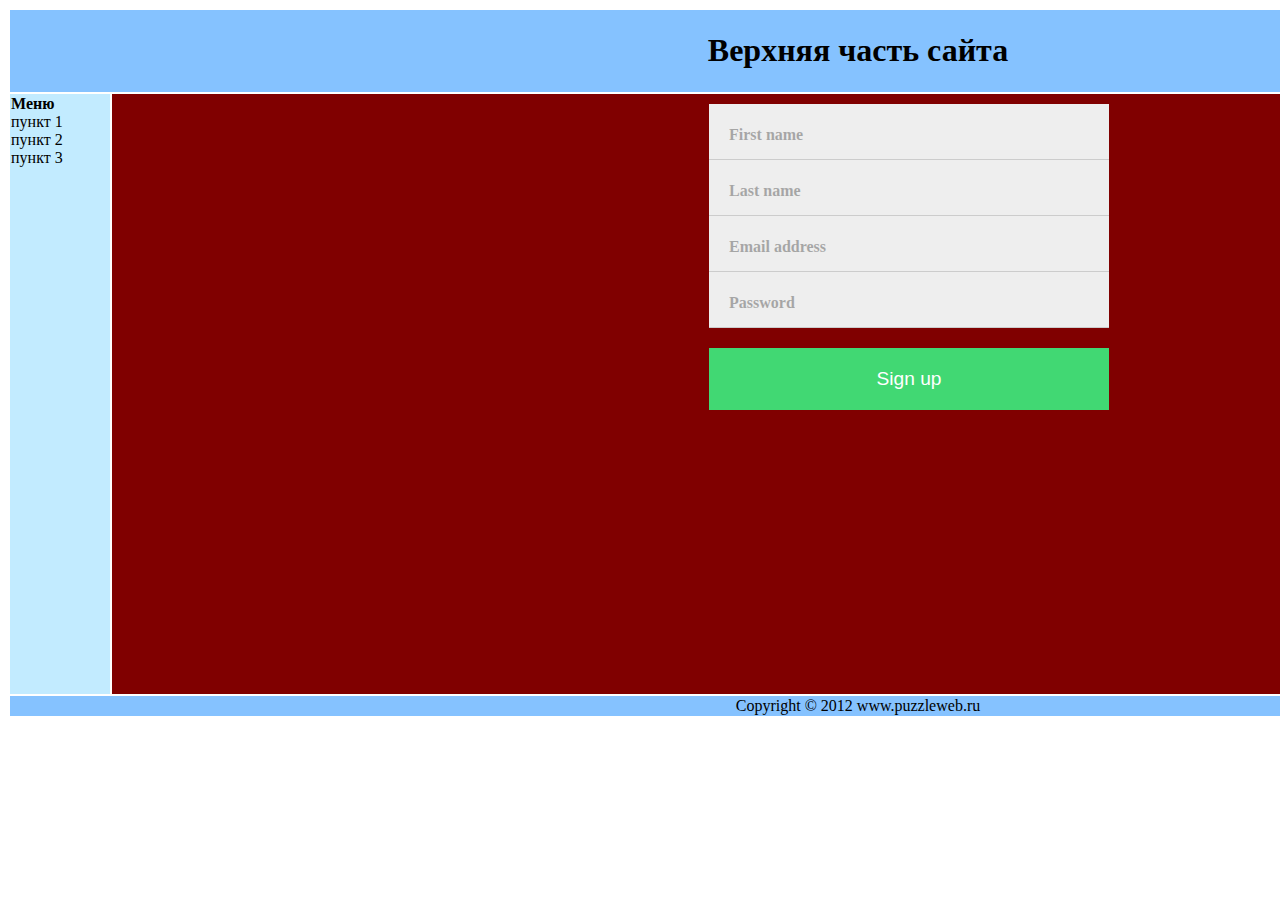
<file: html/Contact.html>
<!DOCTYPE html>
<html lang="ru" dir="ltr">

<head>
  <meta charset="utf-8">
  <title></title>
  <link rel="stylesheet" href="../CSS/Contact.css">
</head>

<body>

  <table style="width: 1700px;border:0px;">

    <tr>
      <td colspan="2" style="background-color:#85C2FF;">
        <h1 align=center style="color: black;">Верхняя часть сайта</h1>
      </td>
    </tr>


    <tr style="vertical-align: top;">
      <td style="background-color:#C2EBFF;width:100px;text-align:top;">
        <b>Меню</b>
        <br>пункт 1
        <br>пункт 2
        <br>пункт 3
      </td>

      <td id="form" style="height:600px;width:40;">
        <form action="" method="post">

          <div>
            <input required type="text" id="first_name" name="first_name">
            <label for="first_name">First name</label>
          </div>

          <div>
            <input required type="text" id="last_name" name="last_name">
            <label for="last_name">Last name</label>
          </div>

          <div>
            <input required type="text" id="email" name="email">
            <label for="email">Email address</label>
            <div class="requirements">
              You must be input valid address
            </div>
          </div>

          <div>
            <input required type="password" id="password" name="password" pattern="(?=.*\d)(?=.*[a-z])(?=.*[A-Z]).{6,}">
            <label for="password">Password</label>
            <div class="requirements">
              Your password must includes not more than 6 symbols,
              also your password must have both numbers and letters,
              either big or small.
            </div>
          </div>

          <input type="submit" value="Sign up">
        </form>
      </td>
    </tr>

    <tr>
      <td colspan="2" style="background-color:#85C2FF;text-align:center;">
        Copyright © 2012 www.puzzleweb.ru
      </td>
    </tr>
  </table>





</body>

</html>
</file>
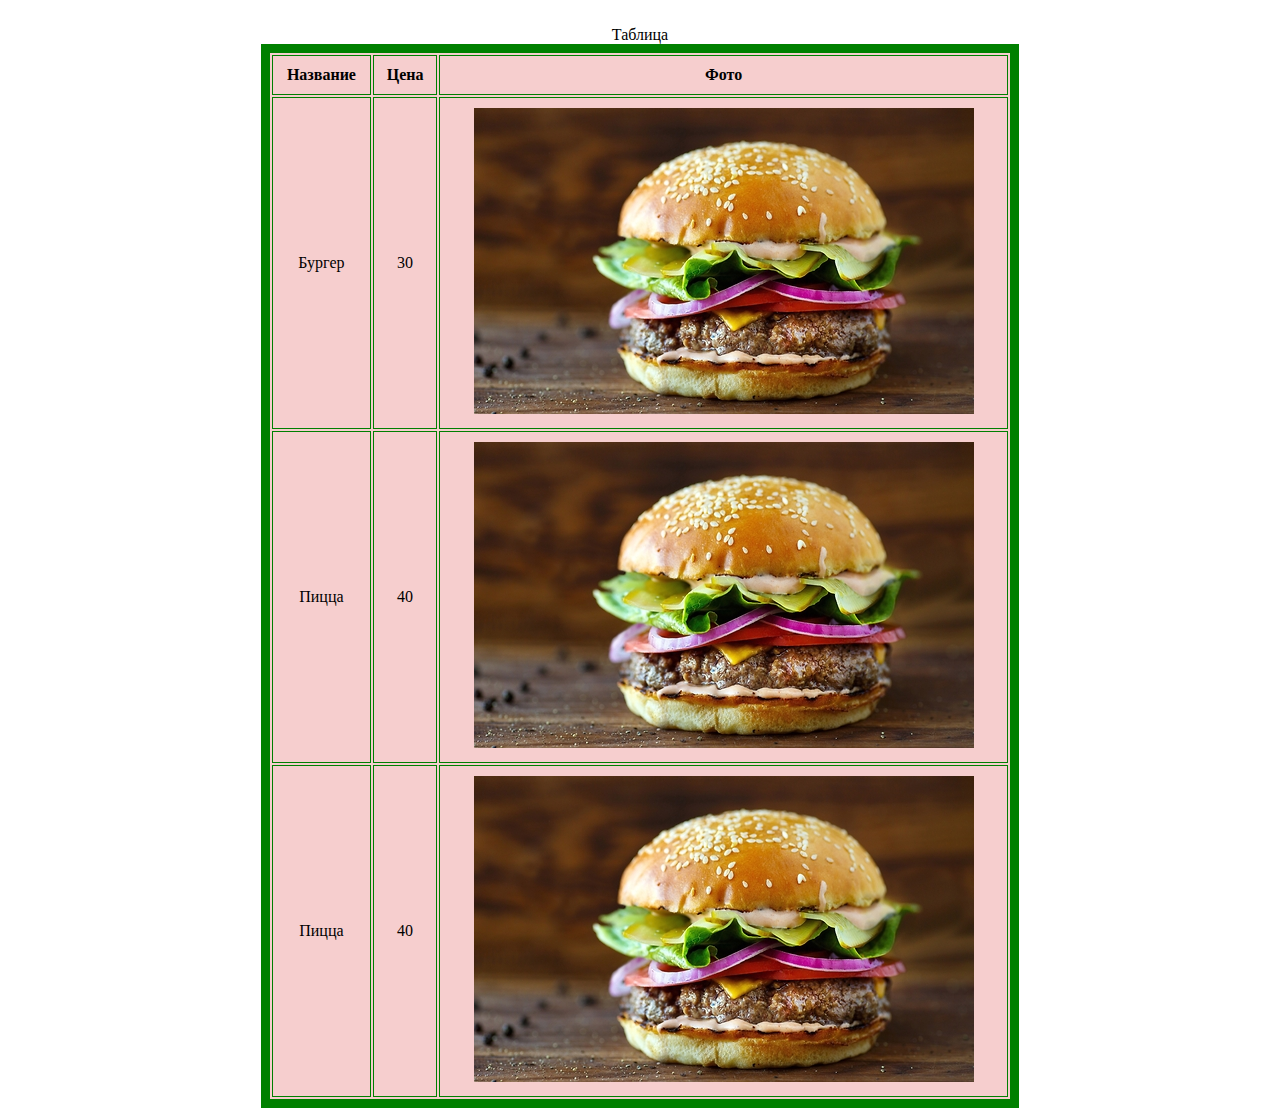
<file: html/Food.html>
﻿<!DOCTYPE html>
<html>

<head>
  <meta charset="utf-8">
  <title>Food</title>
</head>

<body>
  <TABLE BORDER=9 width=60% align="Center" bgcolor="F6CECE" bordercolor="Green" cellpadding=10>
    <CAPTION> Таблица </CAPTION>
    <tr>
      <th>Название</th>
      <th>Цена</th>
      <th>Фото</th>
    </tr>

    <TR align="Center">
      <TD> Бургер </TD>
      <TD> 30 </TD>
      <TD> <img src="../food/burg.jpg" alt="Две точки используються для перехода на директорию выше но потом мы переходим на директорию ниже то есть в папку" Food"где расположены наши images " height=30%/></TD>
    </TR>

    <TR align=" Center">
      <TD> Пицца </TD>
      <TD> 40 </TD>
      <TD> <img src="../food/burg.jpg" alt="альтернативный текст" height=30% /> </TD>
    </TR>
    </br>
    <TR align="Center">
      <TD> Пицца </TD>
      <TD> 40 </TD>
      <TD> <img src="../food/burg.jpg" alt="альтернативный текст" height=30% /> </TD>
    </TR>
  </TABLE>
</body>


</html>
</file>
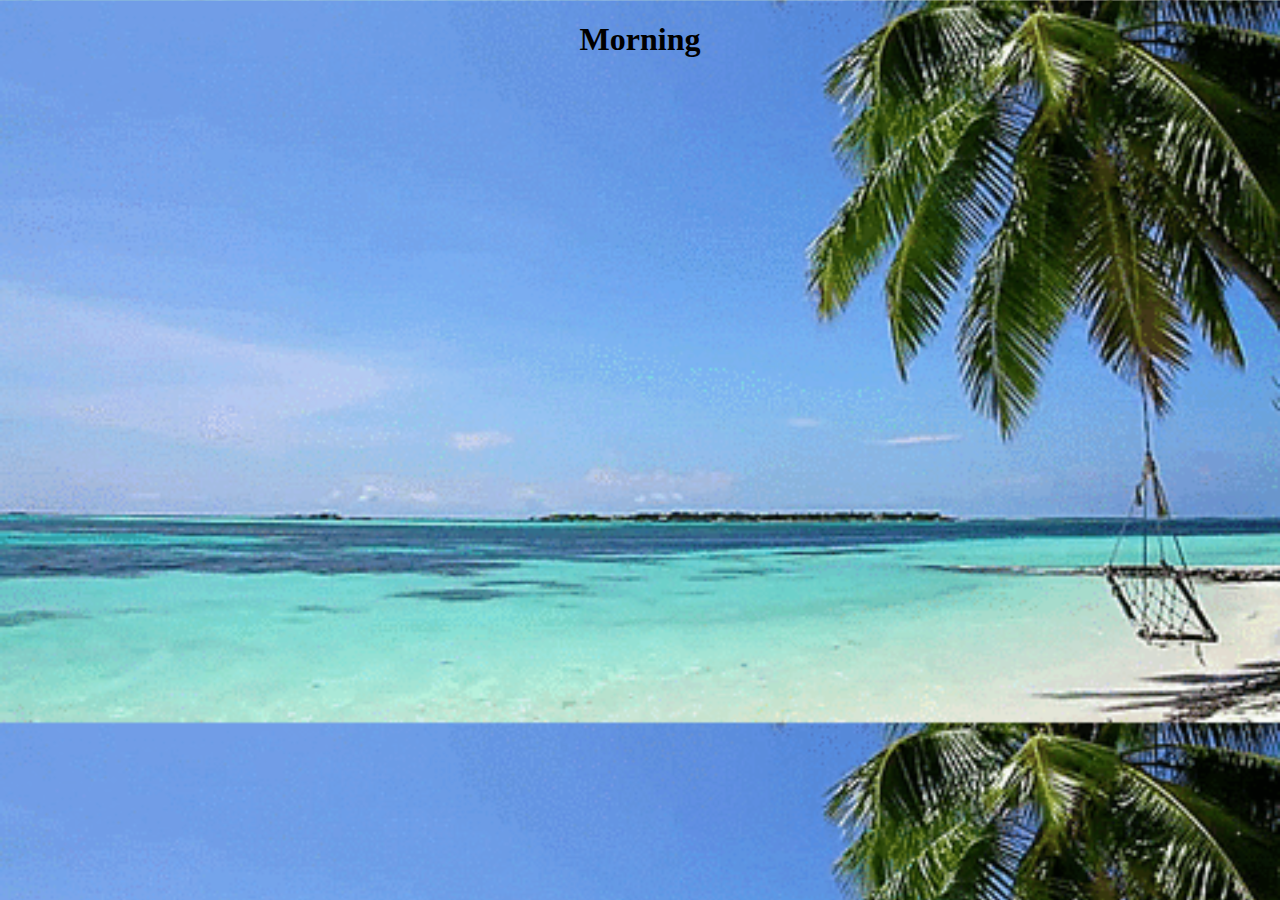
<file: html/frame.html>
﻿<!DOCTYPE HTML PUBLIC "-//W3C//DTD HTML 4.01//EN" "http://www.w3.org/TR/html4/strict.dtd">
<html>

<head>
  <meta http-equiv="Content-Type" content="text/html; charset=utf-8">
  <title>About</title>
  <link href="../CSS/Frame.css" rel="stylesheet">

</head>

<body>
  <p>
    <h1 align="center">Morning</h1>
  </p>
</body>

</html>
</file>
<file: CSS/Contact.css>
#form {
  background-color: #800000;
  font-family: cursive;
  padding: 10px;
}

* {
  box-sizing: border-box;
}

form {
  max-width: 400px;
  margin: 0 auto;
}

form>div {
  position: relative;
  background: white;
  border-bottom: 1px solid #ccc;
}

form>div>label {
  opacity: 0.3;
  font-weight: bold;
  position: absolute;
  top: 22px;
  left: 20px;
}

form>div>input[type="text"],
form>div>input[type="email"],
form>div>input[type="password"] {
  width: 100%;
  border: 0px;
  padding: 20px 20px 20px 50px;
  background: #eee;
}

form>div>input[type="text"]:focus,
form>div>input[type="email"]:focus,
form>div>input[type="password"]:focus {
  outline: 0;
  background: white;
}

form>div>input[type="text"]:focus+label,
form>div>input[type="email"]:focus+label,
form>div>input[type="password"]:focus+label {
  opacity: 0;
}

form>div>input[type="text"]:valid,
form>div>input[type="email"]:valid,
form>div>input[type="password"]:valid {
  background: url(https://s3-us-west-2.amazonaws.com/s.cdpn.io/3/check.svg);
  -webkit-background-size: 20px;
  background-size: 20px;
  background-repeat: no-repeat;
  background-position: 20px 20px;
}

form>div>input[type="text"]:valid+label,
form>div>input[type="email"]:valid+label,
form>div>input[type="password"]:valid+label {
  opacity: 0;
}

form>div .requirements {
  padding: 0 30px 0 50px;
  color: #999;
  max-height: 0;
  transition: 0.25s;
  overflow: hidden;
  color: red;
  font-style: italic;
}

form input[type="submit"] {
  display: block;
  width: 100%;
  margin: 20px 0;
  background: #41D873;
  color: white;
  border: 0;
  padding: 20px;
  font-size: 1.2rem;
}
</file>
<file: CSS/Frame.css>
body {
  background: #FFBC53 url(../food/po.gif);
  background-size: 100%;
}
</file>
